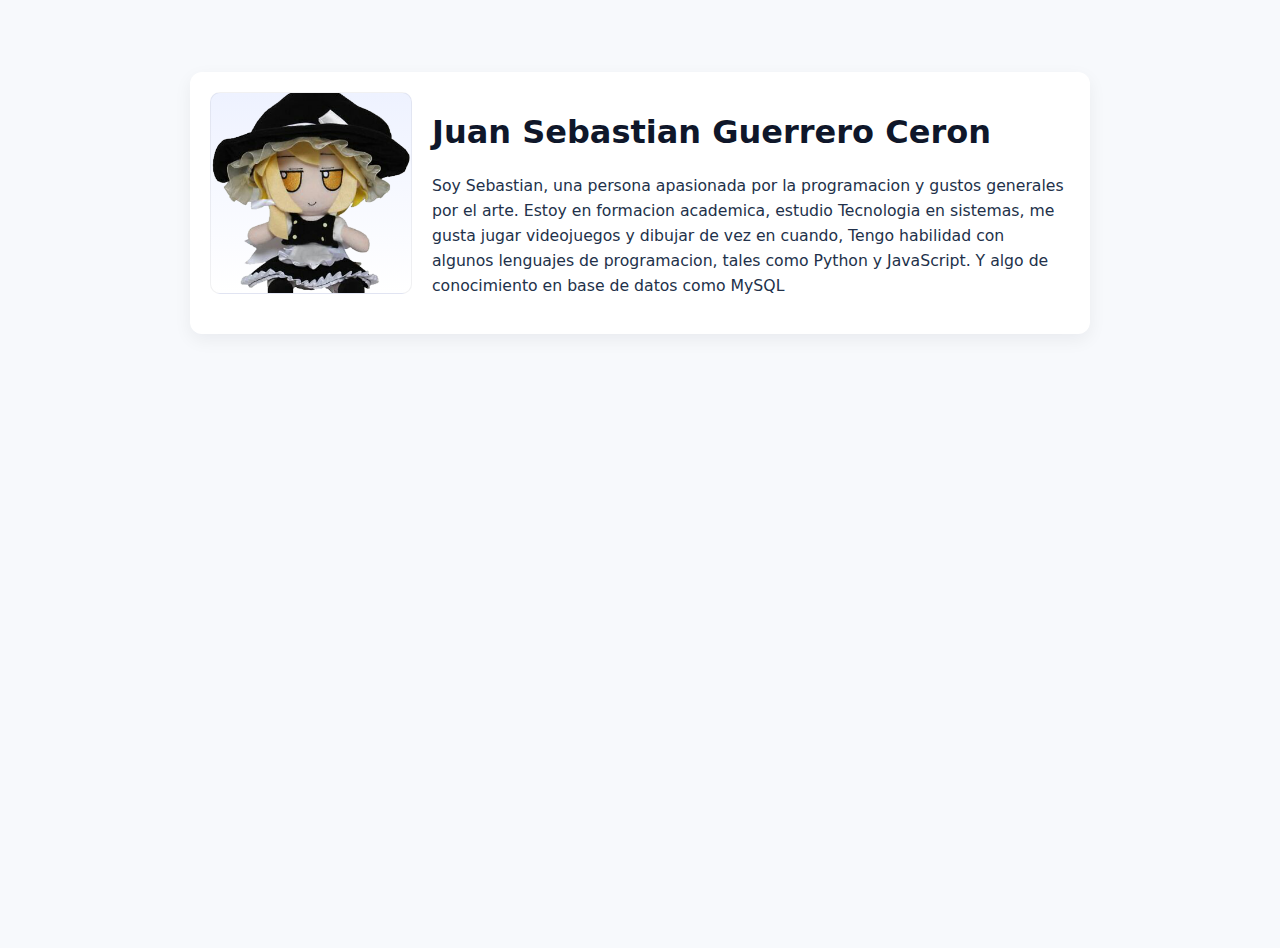
<file: PG/Act1/index.html>
<!doctype html>
<html lang="es">
<head>
  <meta charset="utf-8" />
  <meta name="viewport" content="width=device-width, initial-scale=1" />
  <title>Perfil Personal</title>
  <style>
    :root{
      --bg: #f7f9fc;
      --card: #ffffff;
      --accent: #2563eb;
      --muted: #556078;
      --radius: 12px;
      font-family: Inter, system-ui, -apple-system, 'Segoe UI', Roboto, 'Helvetica Neue', Arial;
    }

    html,body{height:100%;margin:0;background:var(--bg);color:#0f172a}
    .wrap{
      max-width:900px;
      margin:48px auto;
      padding:24px;
    }

    .card{
      background:var(--card);
      border-radius:var(--radius);
      box-shadow:0 6px 18px rgba(15,23,42,0.06);
      padding:20px;
    }

    .profile{
      display:flex;
      gap:20px;
      align-items:flex-start;
    }

    /* left image box */
    .photo-box{
      width:200px;
      min-width:140px;
      height:200px;
      border-radius:10px;
      overflow:hidden;
      background:linear-gradient(180deg,#eef2ff,#fff);
      display:flex;
      align-items:center;
      justify-content:center;
      border:1px solid rgba(15,23,42,0.06);
    }

    .photo-box img{
      width:100%;
      height:100%;
      object-fit:cover;
      display:block;
    }

    /* right content */
    .info{
      flex:1;
      min-width:0;
    }

    .name{
      margin:0 0 6px 0;
      font-size:1.6rem;
      line-height:1.1;
    }
    .surname{
      margin:0 0 12px 0;
      font-size:1.05rem;
      color:var(--muted);
    }

    .description{
      margin-top:6px;
      color:#22314a;
      line-height:1.6;
      font-size:0.98rem;
    }

    /* small screens: stack */
    @media (max-width:640px){
      .profile{flex-direction:column;align-items:center;text-align:center}
      .info{text-align:center}
      .photo-box{width:180px;height:180px}
    }

    /* helper */
    .hint{font-size:0.85rem;color:var(--muted);margin-top:12px}
  </style>
</head>
<body>
  <div class="wrap">
    <div class="card">
      <!-- Contenedor principal: imagen a la izquierda, texto a la derecha -->
      <div class="profile">
        <!-- Recuadro para la imagen -->
        <div class="photo-box" aria-hidden="false">
          <!-- Sustituye "assets/mi-foto.jpg" por la ruta de tu imagen -->
          <img src="assets/mi-foto.png" alt="Foto de perfil">
        </div>

        <!-- Información personal -->
        <div class="info">
          <!-- Nombres y apellidos -->
          <h1 class="fullname">Juan Sebastian Guerrero Ceron</h1>

          <!-- Descripción general -->
          <p class="description">Soy Sebastian, una persona apasionada por la programacion y gustos generales por el arte. Estoy en formacion academica, estudio Tecnologia en sistemas, me gusta jugar videojuegos y dibujar de vez en cuando, Tengo habilidad con algunos lenguajes de programacion, tales como Python y JavaScript. Y algo de conocimiento en base de datos como MySQL</p>
        </div>
      </div>
    </div>
  </div>
</body>
</html>
</file>
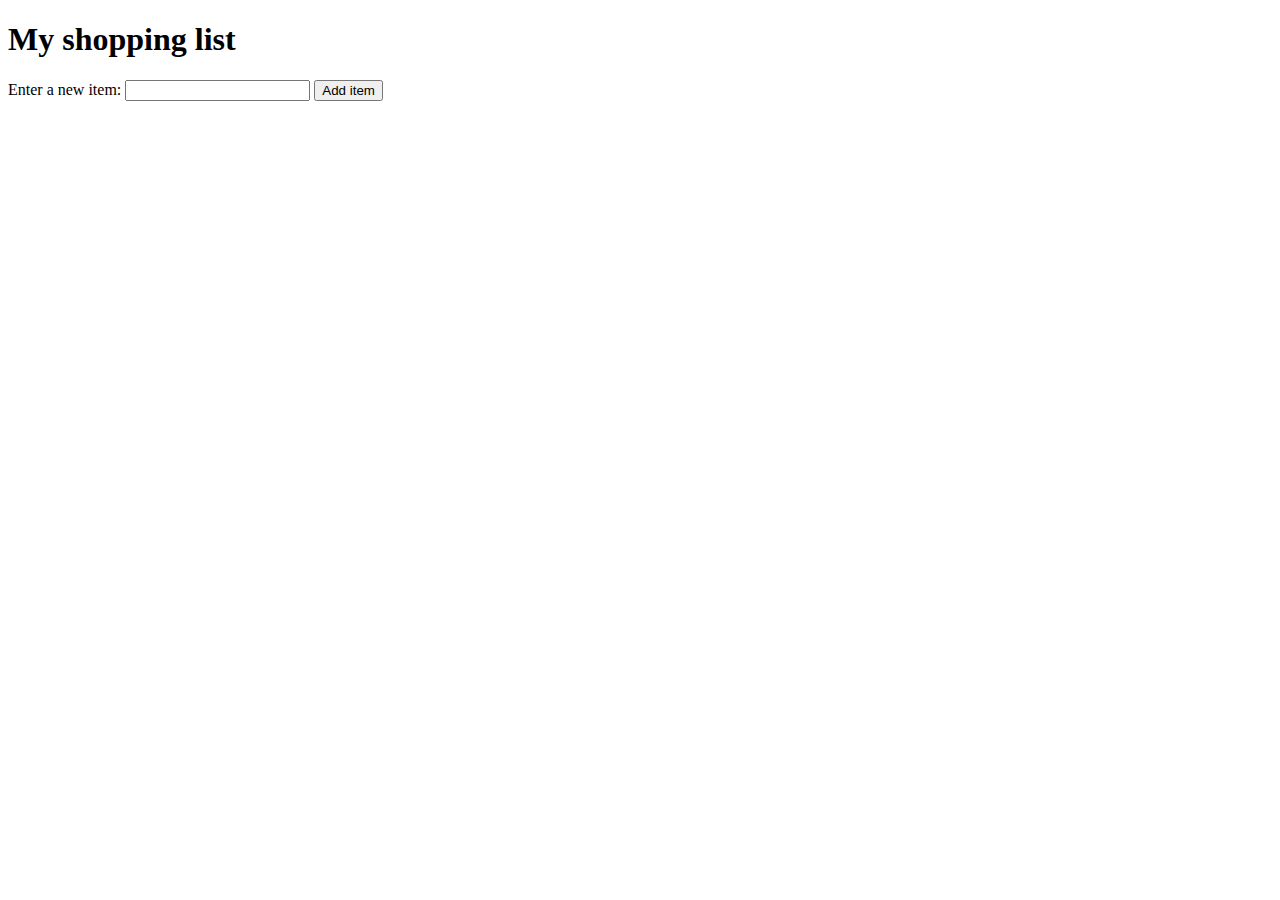
<file: PG/Act1/shoppinglist.html>
<!DOCTYPE html>

<html>
    <head>
        <meta charset="utf-8">
        <meta name="viewport" content="width=device-width, initial-scale=1.0">
        <title>Lista de compras dinámica</title>
        <!-- este es un estilo css embedido: -->
        <style>
            li {
                margin-bottom: 10px;
            }

            li button {
                font-size: 12px;
                margin-left: 20px;
                color: #666;
            }
        </style>
    </head>

    <body>
        <h1>My shopping list</h1>

        <div>
            <label for="item">Enter a new item:</label>
            <input type="text" name="item" id="item">
            <button>Add item</button>
        </div>

        <!-- lista vacía, no numerada -->
        <ul>

        </ul>

        <script>

            //se crean referencias a los 3 elementos importantes de la página que necesitamos usar:
            const list = document.querySelector("ul");
            const input = document.querySelector("input");
            const button = document.querySelector("button");

            //función para responder a evento del botón:
            button.addEventListener("click"  , () => {
                //capturamos el valor ingresado en la caja de texto:
                const myItem = input.value;
                input.value = "";

                //creamos nuevos elementos html para ese item:
                const listItem = document.createElement("li");
                const listText = document.createElement("span");
                const listBtn = document.createElement("button");

                //y lo agregamos a la lista vacía:
                //primero el texto:
                listItem.appendChild(listText);
                listText.textContent = myItem;

                //botón para eliminar item:
                listItem.appendChild(listBtn);
                listBtn.textContent = "Delete";

                list.appendChild(listItem);

                //adicionar funcionabilidad al botón de borrar:
                listBtn.addEventListener("click", () => {
                    list.removeChild(listItem)
                });
                
                //darle el foco a la cajita de texto (poner el cursor ahí):
                input.focus();
            }   );

        </script>
    </body>

</html>
</file>
